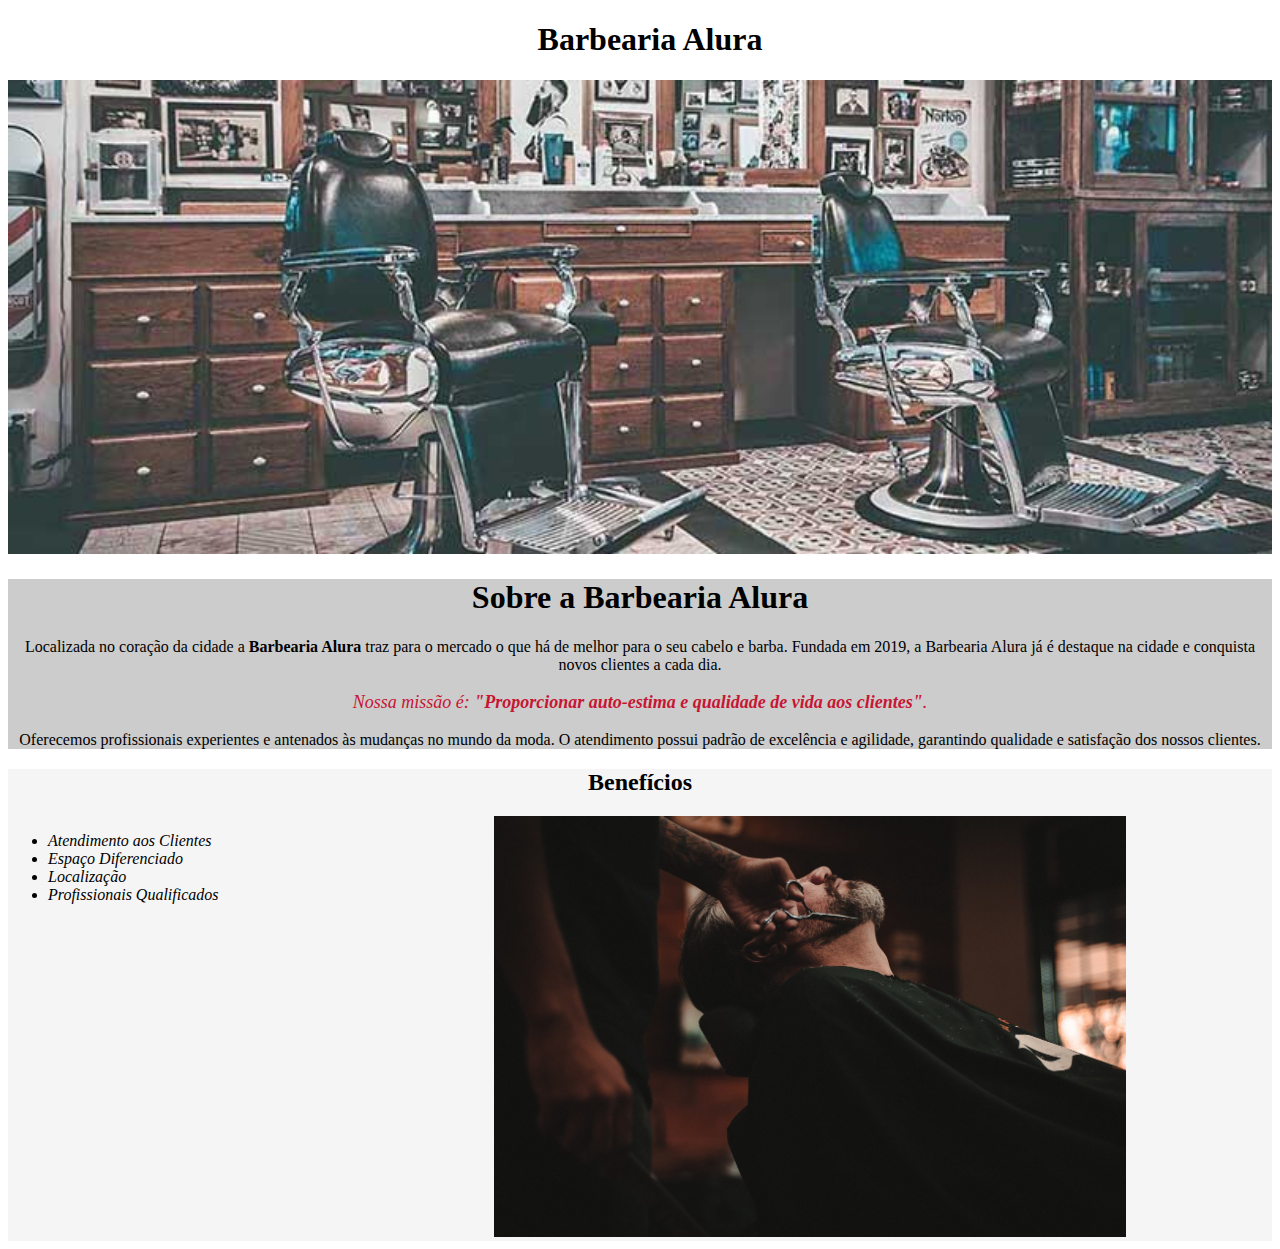
<file: index.html>
<!DOCTYPE html>
<html lang="pt-br">
    <head>
        <meta charset="UTF-8">
        <link rel="stylesheet" href="style.css">
        <title>Barbearia Alura</title>
    </head>
    <body>
        <header>
            <h1 class="titulo">Barbearia Alura</h1>
        </header>
        <img src="banner (4).jpg" id="banner">
        <div class="principal">
        <h1>Sobre a Barbearia Alura</h1>
        <p>Localizada no coração da cidade a <b>Barbearia Alura</b> traz para o mercado o que há de melhor para o seu cabelo e barba. Fundada em 2019, a Barbearia Alura já é destaque na cidade e conquista novos clientes a cada dia.</p>
        <p id="missao"><i>Nossa missão é: <b>"Proporcionar auto-estima e qualidade de vida aos clientes"</b>.</i></p> 
        <p>Oferecemos profissionais experientes e antenados às mudanças no mundo da moda. O atendimento possui padrão de excelência e agilidade, garantindo qualidade e satisfação dos nossos clientes.</p>
         </div>
         <div class="beneficios">
        <h2 class="beneficios-titulo">Benefícios</h2>
        <ul>
            <li class="itens">Atendimento aos Clientes</li>
            <li class="itens">Espaço Diferenciado</li>
            <li class="itens">Localização</li>
            <li class="itens">Profissionais Qualificados</li>
        </ul>
        <img src="beneficios (1).jpg" class="beneficios-imagem">
        </div>

        
    </body>
</html>
</file>
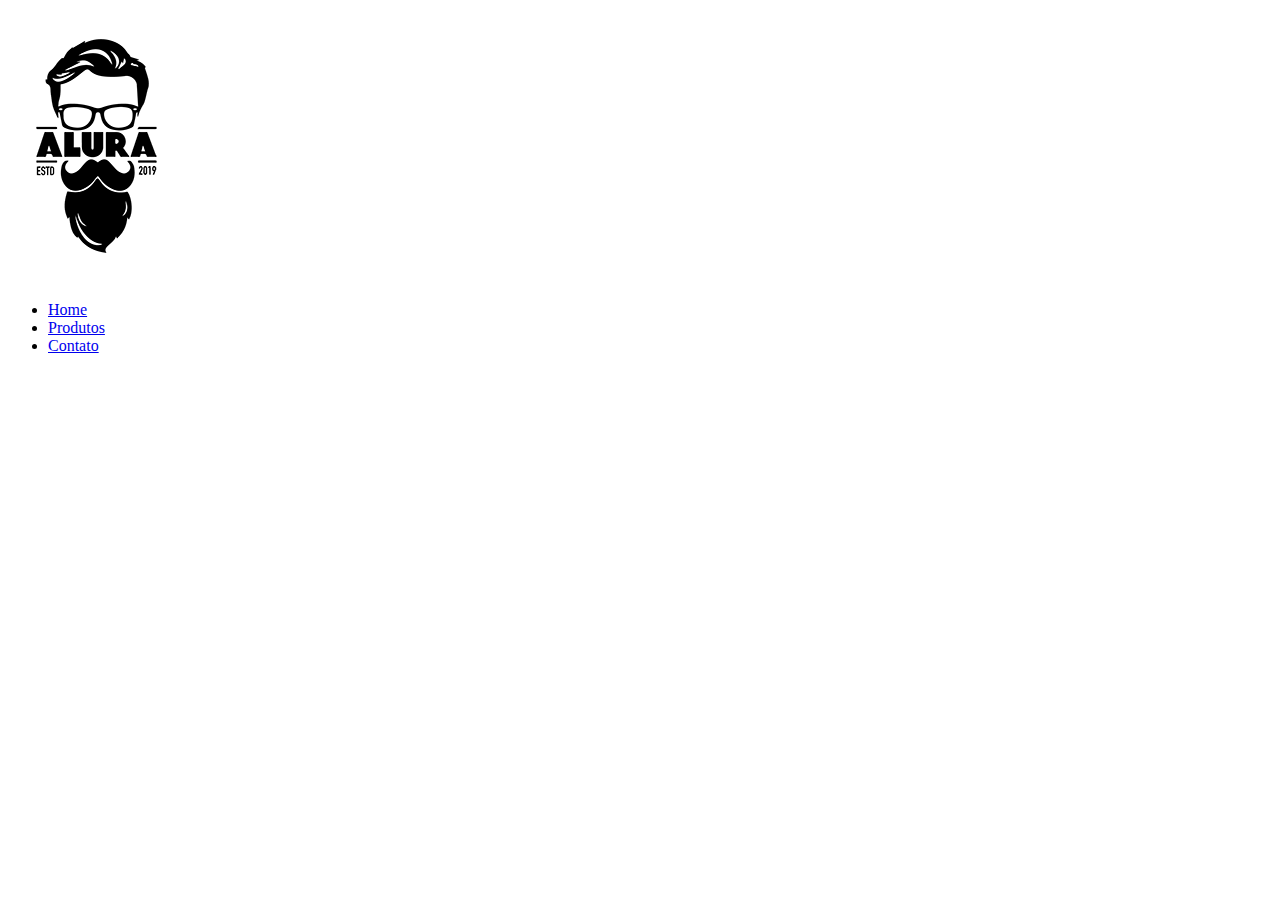
<file: produtos.html>
<!DOCTYPE html>
<html lang="en">
<head>
    <meta charset="UTF-8">
    <meta name="viewport" content="width=device-width, initial-scale=1.0">
    <title>Produtos - barbearia Alura</title>



        <h1> <img src="logo.png" alt="Logo Barbearia Alura"> </h1>
        
            <ul>
               <li> <a href="index.html">Home</a>  </li>
               <li> <a href="produtos.html">Produtos</a>   </li>
               <li> <a href="#">Contato</a> </li>
            </ul>
</file>
<file: style.css>
.principal{
    background: #CCCCCC;
    }
    
    h1 {
    text-align: center;
    }
    
    p {
    text-align: center;
    }

    #missao {
        color: rgb(199, 21, 51);
        font-size: 18px;
    }

#banner{
   width: 100%;
}

.beneficios-titulo{
    text-align: center;
}

.itens{
    font-style: italic;
}

.beneficios{
    background:whitesmoke;
}

ul{
    display: inline-block;
    width: 20%;
    vertical-align: top;
    margin-right: 15%;
}

.beneficios-imagem{
    width: 50%;
}

.titulo{
    padding-left: 20px;
}
</file>
